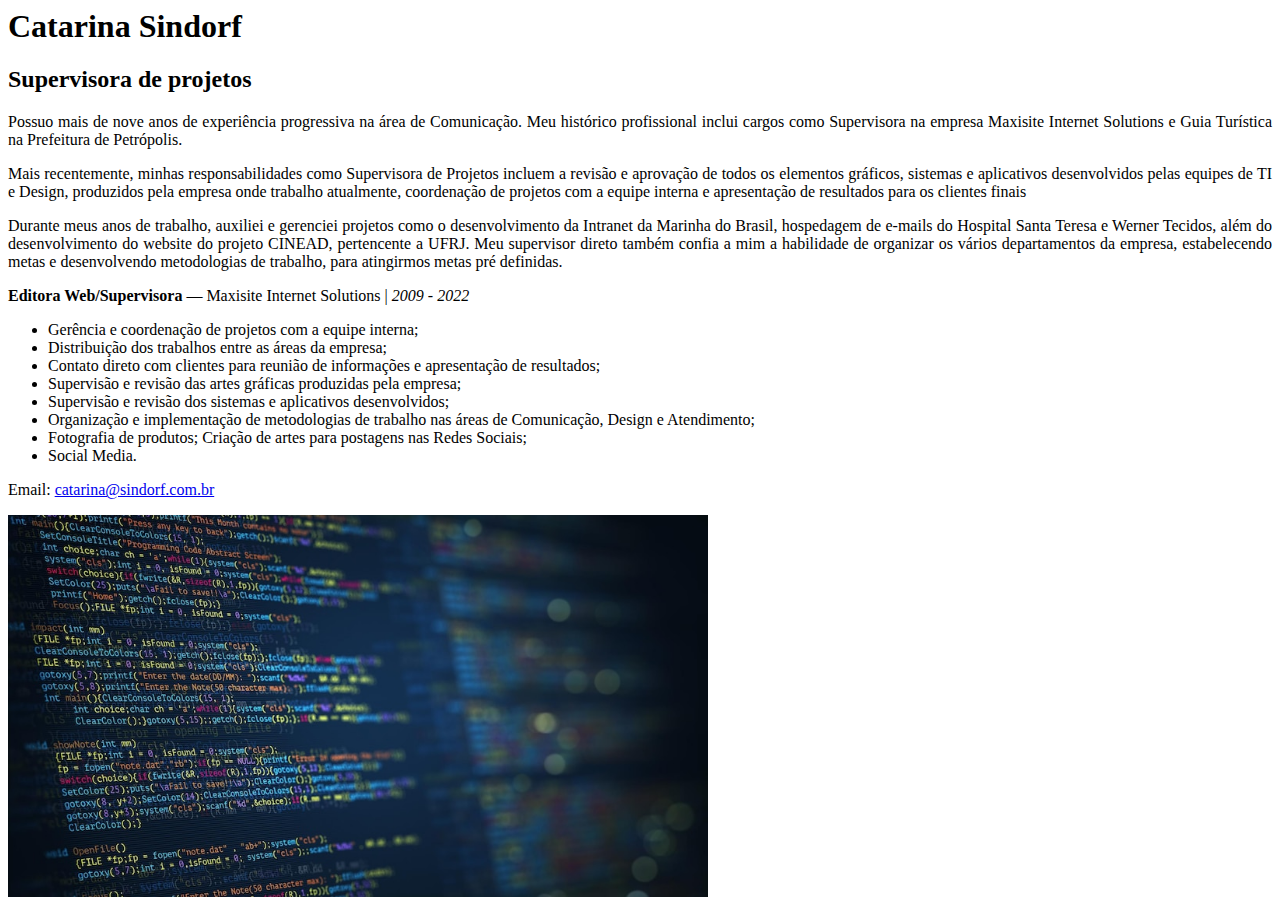
<file: Aula01/index.html>
<!DOCTYPE html5>
<html lang="pt-BR">
<head>
    <meta charset="UTF-8">
    <meta http-equiv="X-UA-Compatible" content="IE=edge">
    <meta name="viewport" content="width=device-width, initial-scale=1.0">
    <title>Currículo Catarina Sindorf</title>
</head>
<body>
    <h1>Catarina Sindorf</h1>
    <h2>Supervisora de projetos</h2>
    <div style="text-align: justify">
        <p>Possuo mais de nove anos de experiência progressiva na área de Comunicação. Meu histórico profissional inclui cargos como Supervisora na empresa Maxisite Internet Solutions e Guia Turística na Prefeitura de Petrópolis.</p>
        <p>Mais recentemente, minhas responsabilidades como Supervisora de Projetos incluem a revisão e aprovação de todos os elementos gráficos, sistemas e aplicativos desenvolvidos pelas equipes de TI e Design, produzidos pela empresa onde trabalho atualmente, coordenação de projetos com a equipe interna e apresentação de resultados para os clientes finais</p>
        <p>Durante meus anos de trabalho, auxiliei e gerenciei projetos como o desenvolvimento da Intranet da Marinha do Brasil, hospedagem de e-mails do Hospital Santa Teresa e Werner Tecidos, além do desenvolvimento do website do projeto CINEAD, pertencente a UFRJ. Meu supervisor direto também confia a mim a habilidade de organizar os vários departamentos da empresa, estabelecendo metas e desenvolvendo metodologias de trabalho, para atingirmos metas pré definidas.</p>
    </div>
    <p><b>Editora Web/Supervisora</b> — Maxisite Internet Solutions | <i>2009 - 2022</i></p>
    <ul>
        <li>Gerência e coordenação de projetos com a equipe interna;</li>
        <li>Distribuição dos trabalhos entre as áreas da empresa; </li>
        <li>Contato direto com clientes para reunião de informações e apresentação de resultados; </li>
        <li>Supervisão e revisão das artes gráficas produzidas pela empresa;</li> 
        <li>Supervisão e revisão dos sistemas e aplicativos desenvolvidos; </li>
        <li>Organização e implementação de metodologias de trabalho nas áreas de Comunicação, Design e Atendimento; </li>
        <li>Fotografia de produtos; Criação de artes para postagens nas Redes Sociais; </li>
        <li>Social Media.</li>
    </ul>
    <p>Email: <a href="mailto:catarina@sindorf.com.br">catarina@sindorf.com.br</a></p>
    <img src="imagens/curriculo.jpg" alt="Currículo Catarina Sindorf" width="700px"/>
</body>
</html>
</file>
